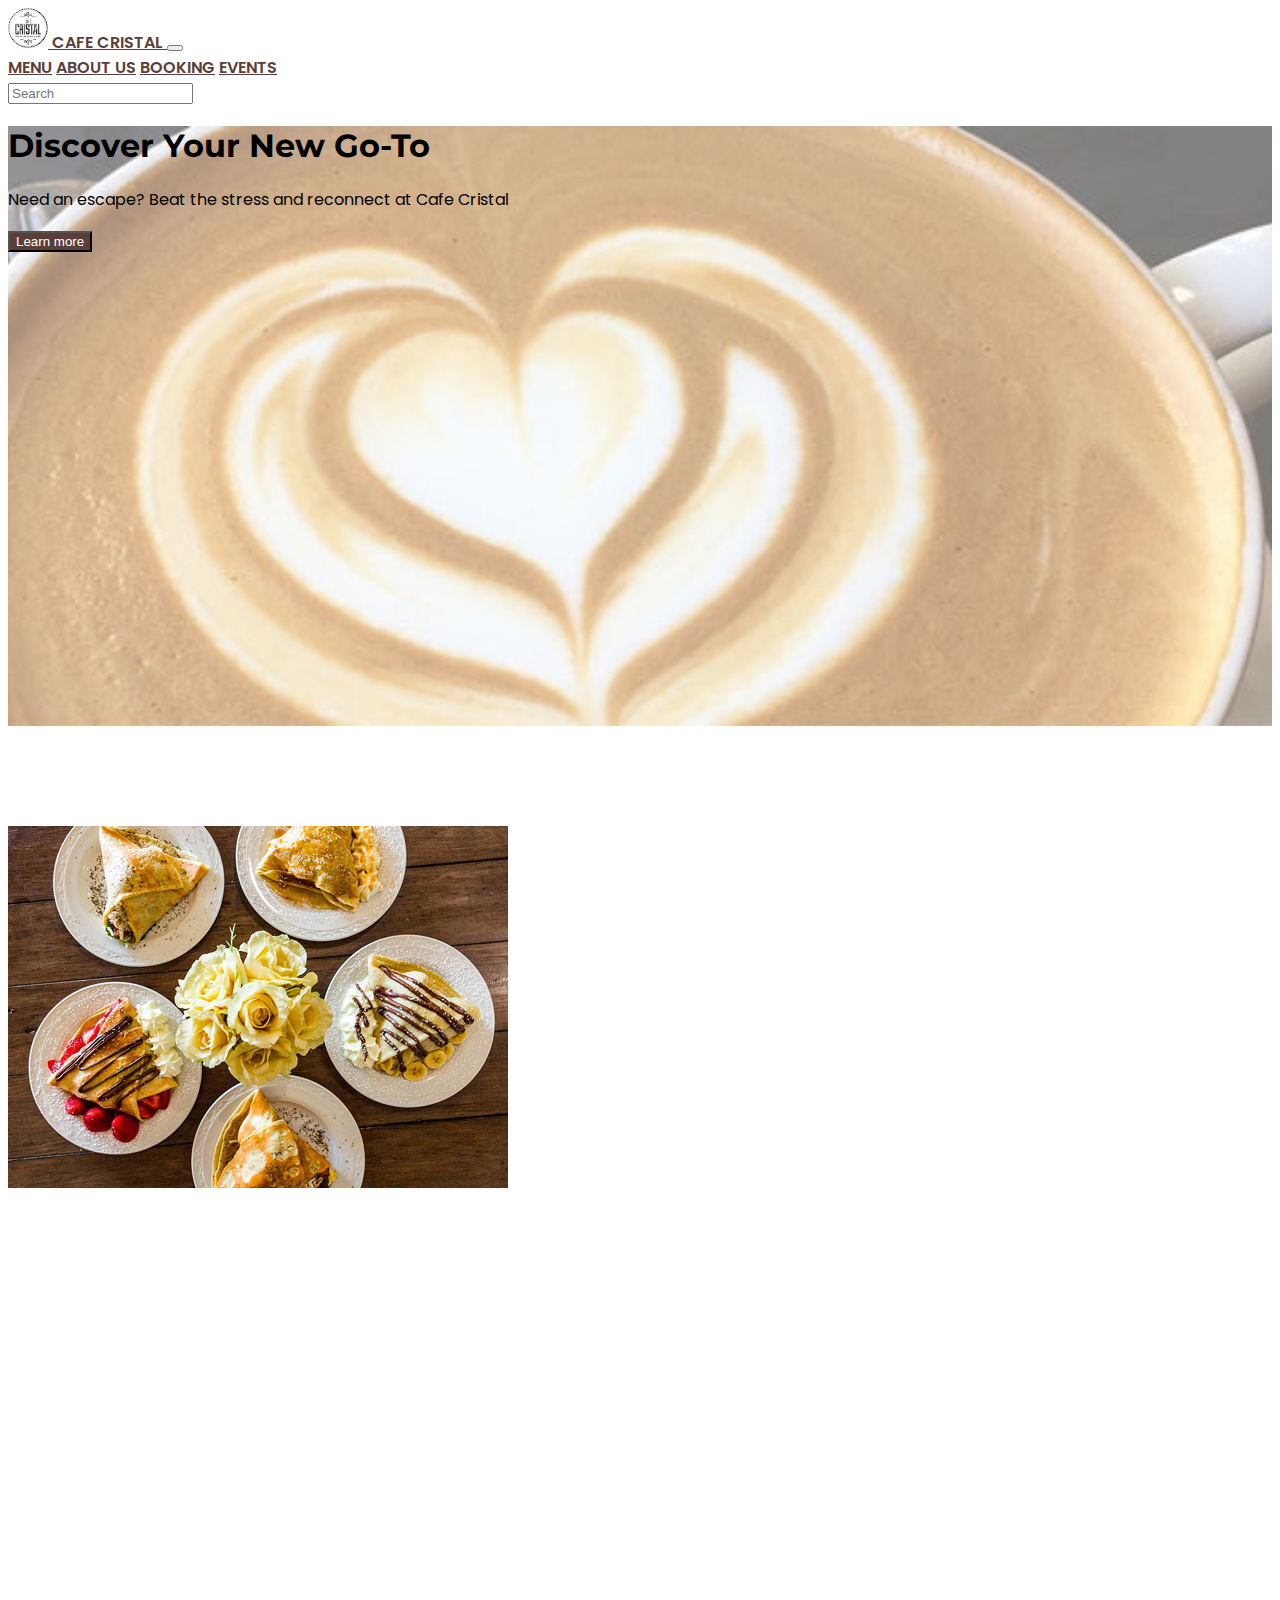
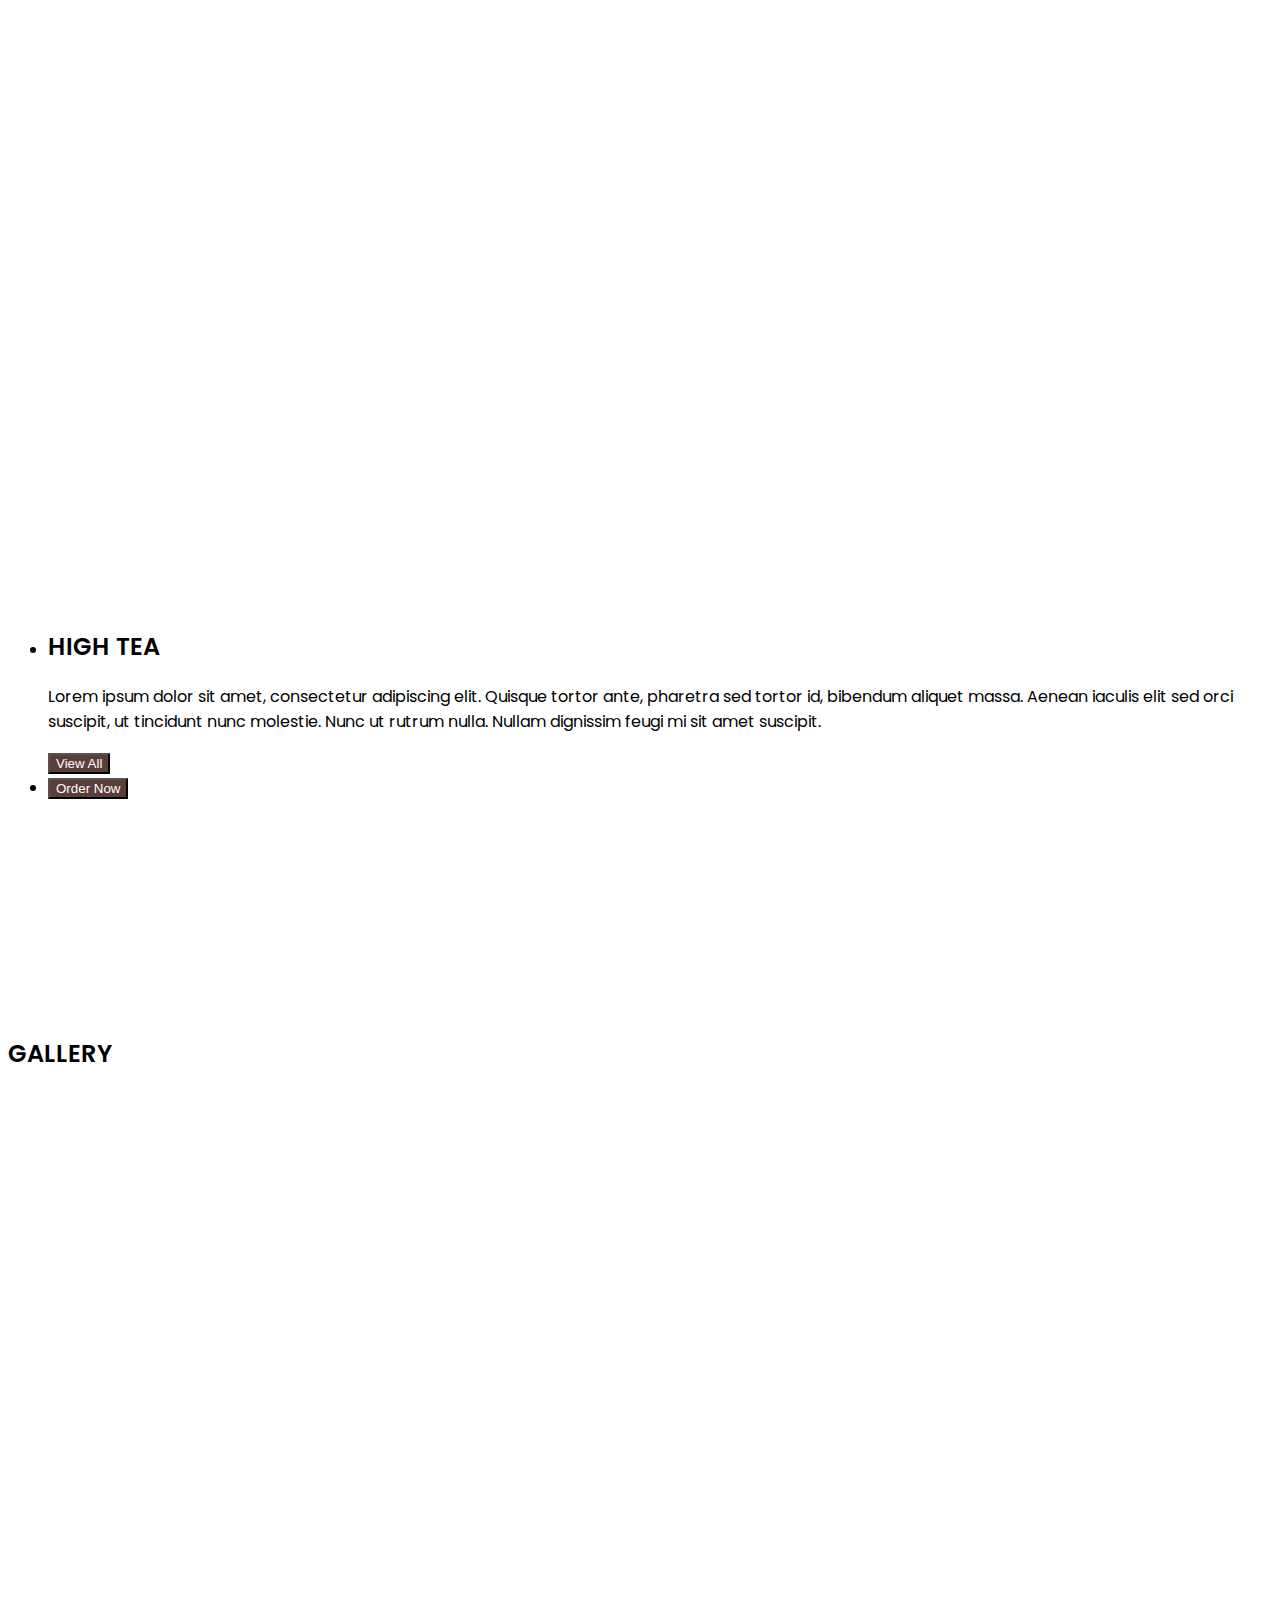
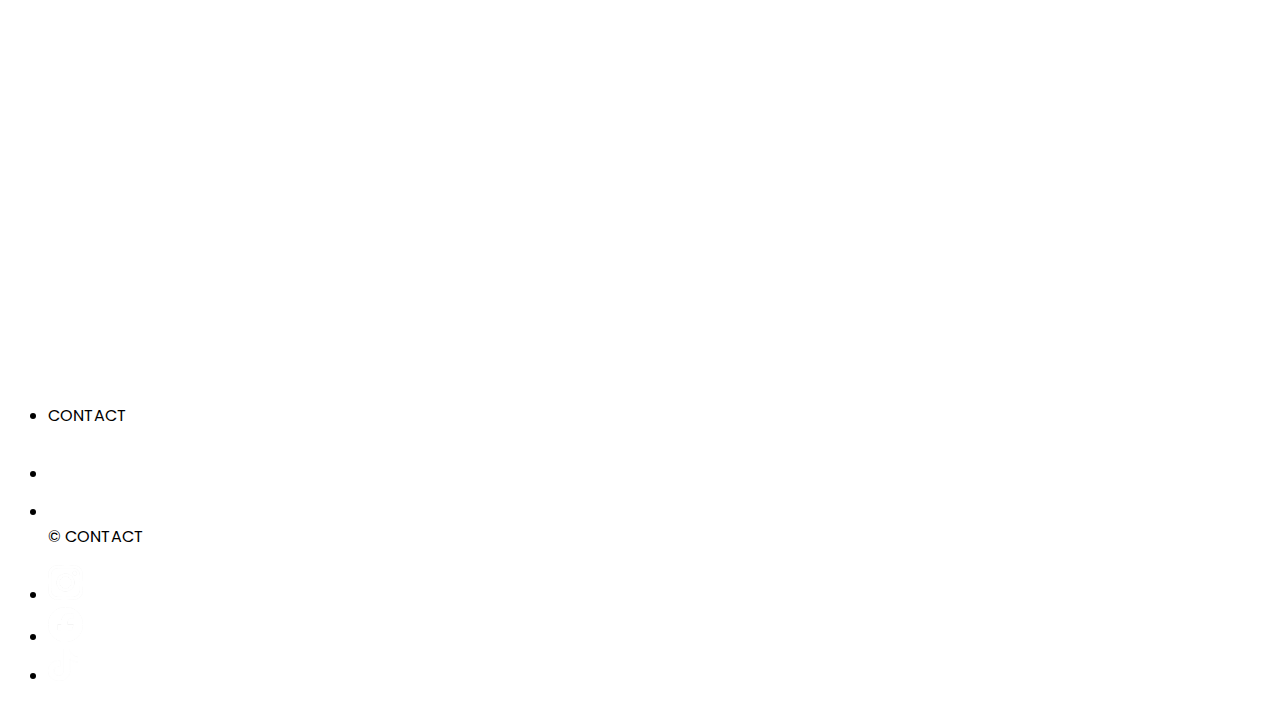
<file: index.html>
<!doctype html>
<html lang="en">
  <head>
    <meta charset="utf-8">
    <meta name="viewport" content="width=device-width, initial-scale=1">
    <title>Midterm Assignment</title>
   <link href="https://cdn.jsdelivr.net/npm/bootstrap@5.3.8/dist/css/bootstrap.min.css" rel="stylesheet" integrity="sha384-sRIl4kxILFvY47J16cr9ZwB07vP4J8+LH7qKQnuqkuIAvNWLzeN8tE5YBujZqJLB" crossorigin="anonymous">
    <link href="https://unpkg.com/aos@2.3.1/dist/aos.css" rel="stylesheet">
    <link rel="stylesheet" href="/css/style.css">
  </head>
  <body>

    <header class="sticky-top">
      <nav class="navbar navbar-expand-lg navbar-dark bg-primary">
  <div class="container-fluid px-lg-5 mx-lg-5">
    <a class="navbar-brand me-auto" href="index.html"> <img src="images/logo.png" alt="logo" width="40" height="auto"> CAFE CRISTAL
    </a>
    <button class="navbar-toggler" type="button" data-bs-toggle="collapse" data-bs-target="#navbarNavAltMarkup" aria-controls="navbarNavAltMarkup" aria-expanded="false" aria-label="Toggle navigation">
      <span class="navbar-toggler-icon"></span>
    </button>
    <div class="collapse navbar-collapse" id="navbarNavAltMarkup">
      <div class="navbar-nav ms-auto">
        <a class="nav-link" aria-current="page" href="menu.html">MENU</a>
        <a class="nav-link" href="#">ABOUT US</a>
        <a class="nav-link" href="booking.html">BOOKING</a>
        <a class="nav-link" href="#">EVENTS</a>

         <form class="d-flex px-3" role="search">
      <input class="form-control me-2" type="search" placeholder="Search" aria-label="Search"/>
    </form>
      </div>
    </div>
  </div>
</nav>
    </header>

    <body>
    <main>

      <section id="hero">
        <div class="container-lg pt-5"> 
          <div class="d-flex justify-content-center align-items-top m-lg-5">
            <div class="container text-light text-center mx-4">
              <h1 class="mx-lg-5 px-lg-5">Discover Your New Go-To</h1>
              <p>Need an escape? Beat the stress and reconnect at Cafe Cristal</p>
              <button class="btn btn-primary">Learn more</button>
            </div>
          </div>
        </div>
      </section>
<!-- NEXT SECTION -->

<section>
        <div class="container">
          <div class="row">
            <div class="col-sm-12 col-lg-6 order-1 order-lg-2">
              <img src="images/home-menu.jpg" alt="food" class="img-fluid" >
            </div>
            <div class="col-sm-12 col-lg-6 order-2 order-lg-1 mt-5" data-aos="fade-right">
              <ul class="text-lg-start">
                <li class="list-group-item">
                  <h2 class="text-light mb-5">MENU</h2>
                  <p>Lorem ipsum dolor sit amet, consectetur adipiscing elit. Quisque tortor ante, pharetra sed tortor id, bibendum aliquet massa. Aenean iaculis elit sed orci suscipit, ut tincidunt nunc molestie. Nunc ut rutrum nulla. Nullam dignissim feugi mi sit amet suscipit. </p>
                   <button type="button" class="btn btn-primary"> View All</button></li>
              <li class="list-group-item py-3">
                   <button type="button" class="btn btn-primary ">Order Now</button>
                </li>
               </ul>
            </div>
          </div>
          
        </div>
      </section>

      <section>
        <div class="container">
          <div class="row">
            <div class="col-sm-12 col-lg-6 order-1 order-lg-2" data-aos="fade-left">
              <img src="images/home-hightea.jpg" alt="food" class="img-fluid" width="500" height="600">
            </div>
            <div class="col-sm-12 col-lg-6 order-2 order-lg-1 mt-5">
              <ul class="text-lg-start">
                <li class="list-group-item">
                  <h2 class=" text-light mb-5">HIGH TEA</h2>
                  <p>Lorem ipsum dolor sit amet, consectetur adipiscing elit. Quisque tortor ante, pharetra sed tortor id, bibendum aliquet massa. Aenean iaculis elit sed orci suscipit, ut tincidunt nunc molestie. Nunc ut rutrum nulla. Nullam dignissim feugi mi sit amet suscipit. </p>
                <button type="button" class="btn btn-primary"> View All</button></li>
              <li class="list-group-item py-3">
                   <button type="button" class="btn btn-primary ">Order Now</button>
              </ul>
            </div>
          </div>
          
        </div>
      </section>

      <section>
        <h2 class="text-light mb-5 text-center">GALLERY</h2>
       <div class="container-lg-12 container-sm-6 mx-6 align-items-center pt-4 px-0">
        <div class="d-flex justify-content-between text-light" data-aos="fade-up">
            <div class="d-flex align-items-center list-unstyled">
              <img src="images/gallery-home-events-1.jpg" alt="event" width="390" height="auto"></a></li>
              <img src="images/gallery-home-events-2.jpg" alt="event" width="390" height="auto"></a></li>
              <img src="images/gallery-home-events-3.jpg" alt="event" width="390" height="auto"></a></li>
              <img src="images/gallery-home-events-4.jpg" alt="event" width="390" height="auto"></a></li>
          </div>
      </section>
    </main>
    <script src="https://unpkg.com/aos@2.3.1/dist/aos.js"></script>
    <script>
  AOS.init();
</script>
</body>

<footer class="bg-light">
      <div class="container-lg mx-6 align-items-center pt-4 px-0">
        <div class="d-flex justify-content-between text-light">
          <div>
            <ul class="d-flex justify-content-between align-items-center list-unstyled">
              <li class="pe-4"> <p class="text-white">CONTACT</p></li>
             <li class="pe-4"><img src="images/phone-call.png" alt="Instagram logo" width="35" height="auto"></a></li>
              <li class="pe-4"><img src="images/envelope.png" alt="Facebook logo" width="35" height="auto"></a></li>
            <span>&copy; CONTACT</span>
            </ul>
          </div>
      
          <ul class="d-flex justify-content-between align-items-center list-unstyled">
            <li class="pe-4"><img src="images/instagram-icon.png" alt="Instagram logo" width="35" height="auto"></a></li>
            <li class="pe-4"><img src="images/facebook-icon.png" alt="Facebook logo" width="35" height="auto"></a></li>
            <li><img src="images/tiktok-icon.png" alt="Facebook logo" width="30" height="32"></a></li>
          </ul>
        </div>    
      </div>
    </footer>

    <script>
  AOS.init();
</script>
</file>
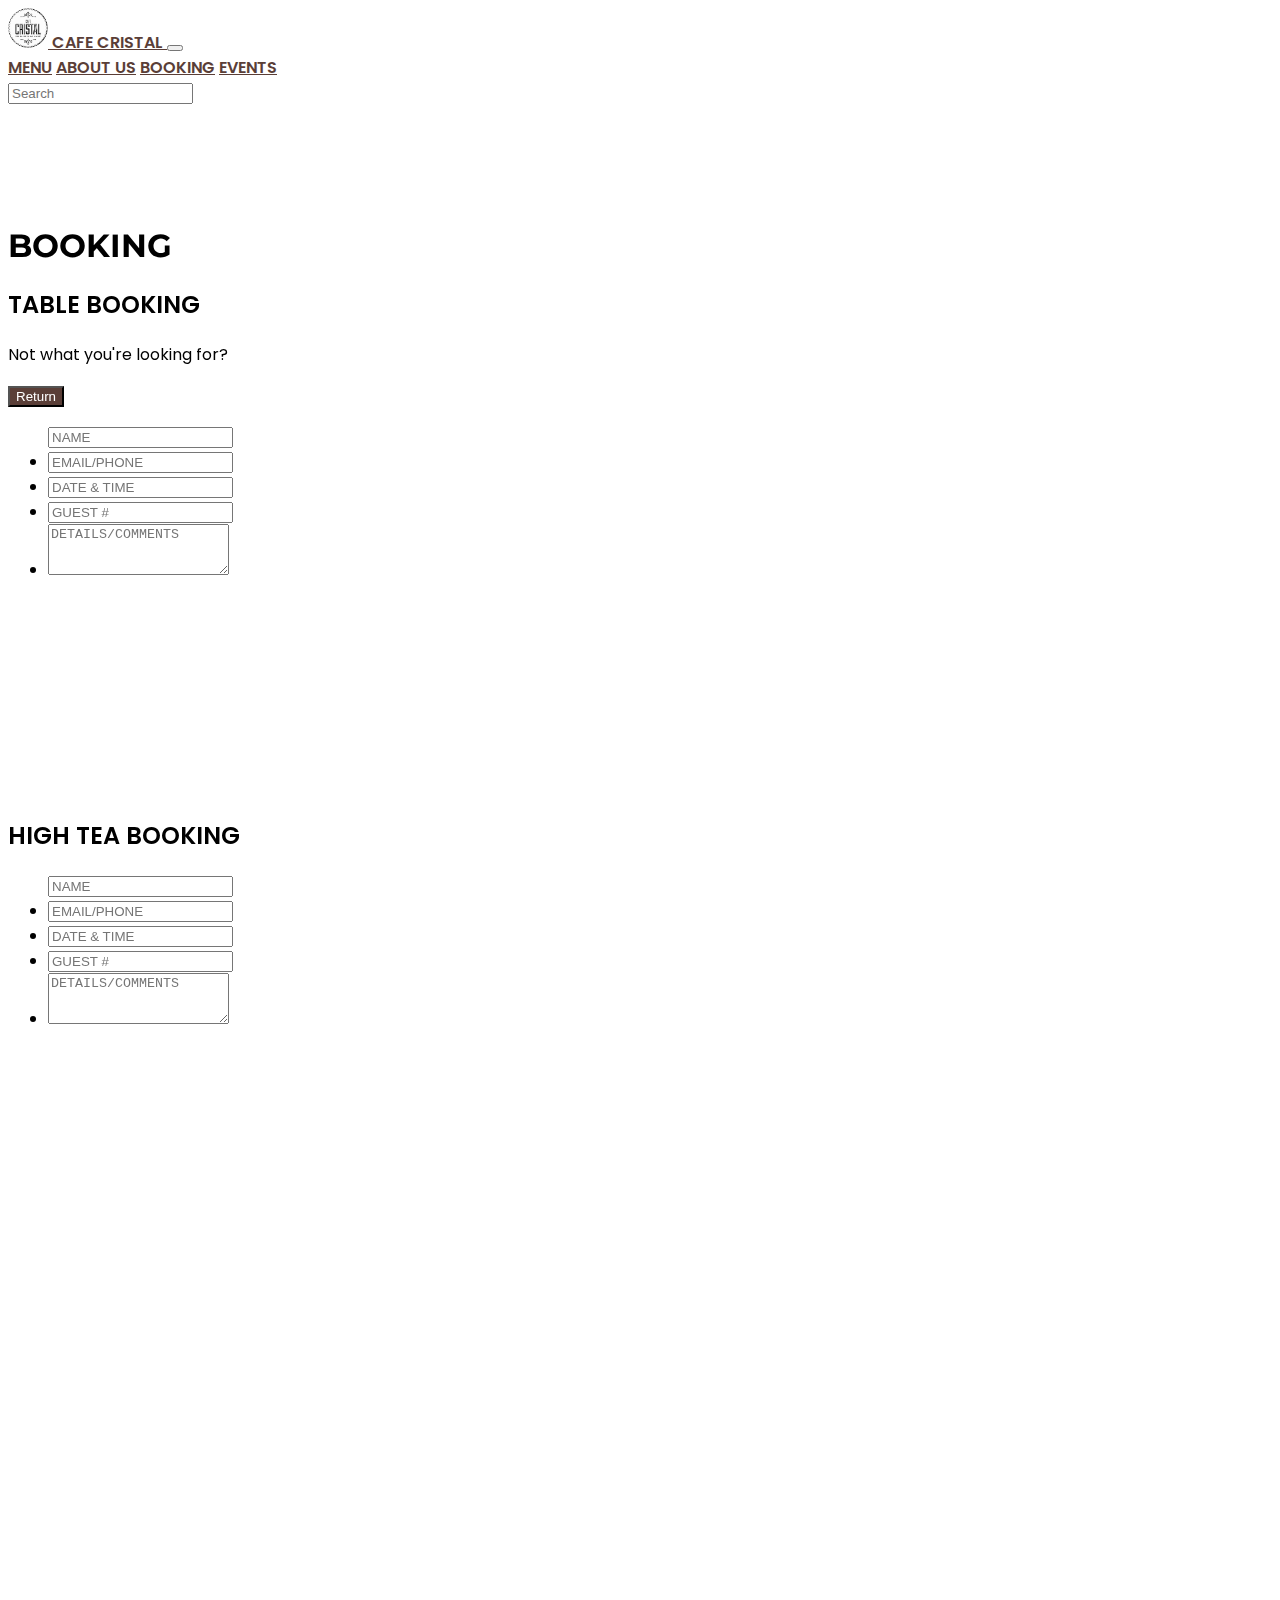
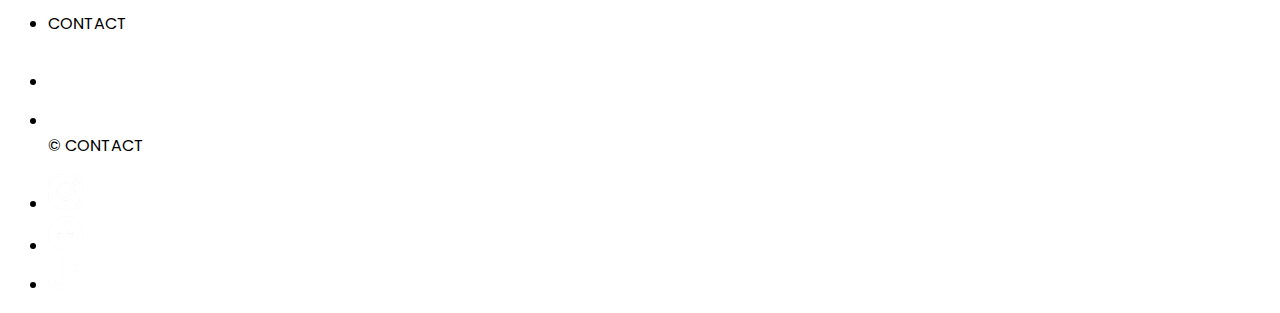
<file: booking.html>
<!doctype html>
<html lang="en">
  <head>
    <meta charset="utf-8">
    <meta name="viewport" content="width=device-width, initial-scale=1">
    <title>Midterm Assignment</title>
   <link href="https://cdn.jsdelivr.net/npm/bootstrap@5.3.8/dist/css/bootstrap.min.css" rel="stylesheet" integrity="sha384-sRIl4kxILFvY47J16cr9ZwB07vP4J8+LH7qKQnuqkuIAvNWLzeN8tE5YBujZqJLB" crossorigin="anonymous">
    <link href="https://unpkg.com/aos@2.3.1/dist/aos.css" rel="stylesheet">
    <link rel="stylesheet" href="/css/style.css">
  </head>
  <body>

    <header class="sticky-top">
      <nav class="navbar navbar-expand-lg navbar-dark bg-primary">
  <div class="container-fluid px-lg-5 mx-lg-5">
    <a class="navbar-brand me-auto" href="index.html"> <img src="images/logo.png" alt="logo" width="40" height="auto"> CAFE CRISTAL
    </a>
    <button class="navbar-toggler" type="button" data-bs-toggle="collapse" data-bs-target="#navbarNavAltMarkup" aria-controls="navbarNavAltMarkup" aria-expanded="false" aria-label="Toggle navigation">
      <span class="navbar-toggler-icon"></span>
    </button>
    <div class="collapse navbar-collapse" id="navbarNavAltMarkup">
      <div class="navbar-nav ms-auto">
        <a class="nav-link" aria-current="page" href="menu.html">MENU</a>
        <a class="nav-link" href="#">ABOUT US</a>
        <a class="nav-link" href="booking.html">BOOKING</a>
        <a class="nav-link" href="#">EVENTS</a>

         <form class="d-flex px-3" role="search">
      <input class="form-control me-2" type="search" placeholder="Search" aria-label="Search"/>
    </form>
      </div>
    </div>
  </div>
</nav>
    </header>

    <body>
      
    
    <main>

      <section id="hero3">
        <div class="container-lg pt-5"> 
          <div class="d-flex justify-content-center align-items-top m-lg-5">
            
            <div class="container text-primary" data-aos="fade-right">
              <h1 class="">BOOKING</h1>
              <div class="container text-light py-5">
              <h2 class="">TABLE BOOKING</h2>
              <p>Not what you're looking for?</p> 
              <button class="btn btn-primary">Return</button>

  <div>

  <div class="col-sm-12 col-lg-6 py-3">        
  <ul class="list-group list-group-flush text-lg-start">         
  <label for="exampleFormControlInput1" class="form-label"></label>
  <input type="email" class="form-control" id="exampleFormControlInput1" placeholder="NAME">
  </li>

 <li class="list-unstyled">
  <label for="exampleFormControlInput1" class="form-label"></label>
  <input type="email" class="form-control" id="exampleFormControlInput1" placeholder="EMAIL/PHONE">
 </li>

 <li class="list-unstyled">
  <label for="exampleFormControlInput1" class="form-label"></label>
  <input type="email" class="form-control" id="exampleFormControlInput1" placeholder="DATE & TIME">
 </li>

 <li class="list-unstyled">
  <label for="exampleFormControlInput1" class="form-label"></label>
  <input type="email" class="form-control" id="exampleFormControlInput1" placeholder="GUEST #">
 </li>

<li class="list-unstyled">
  <label for="exampleFormControlTextarea1" class="form-label"></label>
  <textarea class="form-control" id="exampleFormControlTextarea1" placeholder="DETAILS/COMMENTS" rows="3"></textarea> 
</li>
</ul> 
</div>  
    </div>
    </div>
     </div>
      </section>

      <section>
        <div class="container-lg"> 
          <div class="d-flex justify-content-center align-items-top m-lg-5">
            
            <div class="container text-primary mx-4" data-aos="fade-right">
              <div class="container text-light">
              <h2 class="">HIGH TEA BOOKING</h2> 
            <div>
             <div class="col-sm-12 col-lg-6 py-3">        
  <ul class="list-group list-group-flush text-lg-start">         
  <label for="exampleFormControlInput1" class="form-label"></label>
  <input type="email" class="form-control" id="exampleFormControlInput1" placeholder="NAME">
  </li>

 <li class="list-unstyled">
  <label for="exampleFormControlInput1" class="form-label"></label>
  <input type="email" class="form-control" id="exampleFormControlInput1" placeholder="EMAIL/PHONE">
 </li>

 <li class="list-unstyled">
  <label for="exampleFormControlInput1" class="form-label"></label>
  <input type="email" class="form-control" id="exampleFormControlInput1" placeholder="DATE & TIME">
 </li>

 <li class="list-unstyled">
  <label for="exampleFormControlInput1" class="form-label"></label>
  <input type="email" class="form-control" id="exampleFormControlInput1" placeholder="GUEST #">
 </li>

<li class="list-unstyled">
  <label for="exampleFormControlTextarea1" class="form-label"></label>
  <textarea class="form-control" id="exampleFormControlTextarea1" placeholder="DETAILS/COMMENTS" rows="3"></textarea> 
</li>
</ul> 
</div>   

      </section>

      <section>
        <div class="container-lg"> 
          <div class="d-flex justify-content-center align-items-top m-lg-5">
            
            <div class="container text-primary mx-4" data-aos="fade-right">
              <div class="container text-light">
              <h2 class="">PRIVATE EVENTS</h2> 
            <div>
             <div class="col-sm-12 col-lg-6 py-3">        
  <ul class="list-group list-group-flush text-lg-start">         
  <label for="exampleFormControlInput1" class="form-label"></label>
  <input type="email" class="form-control" id="exampleFormControlInput1" placeholder="NAME">
  </li>

 <li class="list-unstyled">
  <label for="exampleFormControlInput1" class="form-label"></label>
  <input type="email" class="form-control" id="exampleFormControlInput1" placeholder="EMAIL/PHONE">
 </li>

 <li class="list-unstyled">
  <label for="exampleFormControlInput1" class="form-label"></label>
  <input type="email" class="form-control" id="exampleFormControlInput1" placeholder="DATE & TIME">
 </li>

 <li class="list-unstyled">
  <label for="exampleFormControlInput1" class="form-label"></label>
  <input type="email" class="form-control" id="exampleFormControlInput1" placeholder="GUEST #">
 </li>

<li class="list-unstyled">
  <label for="exampleFormControlTextarea1" class="form-label"></label>
  <textarea class="form-control" id="exampleFormControlTextarea1" placeholder="DETAILS/COMMENTS" rows="3"></textarea> 
</li>
</ul> 
</div>   

    </section>

    </main>
    <script src="https://unpkg.com/aos@2.3.1/dist/aos.js"></script>
    <script>
  AOS.init();
</script>
</body>
<footer class="bg-light">
      <div class="container-lg mx-6 align-items-center pt-4 px-0">
        <div class="d-flex justify-content-between text-light">
          <div>
            <ul class="d-flex justify-content-between align-items-center list-unstyled">
              <li class="pe-4"> <p class="text-white">CONTACT</p></li>
             <li class="pe-4"><img src="images/phone-call.png" alt="Instagram logo" width="35" height="auto"></a></li>
              <li class="pe-4"><img src="images/envelope.png" alt="Facebook logo" width="35" height="auto"></a></li>
            <span>&copy; CONTACT</span>
            </ul>
          </div>
      
          <ul class="d-flex justify-content-between align-items-center list-unstyled">
            <li class="pe-4"><img src="images/instagram-icon.png" alt="Instagram logo" width="35" height="auto"></a></li>
            <li class="pe-4"><img src="images/facebook-icon.png" alt="Facebook logo" width="35" height="auto"></a></li>
            <li><img src="images/tiktok-icon.png" alt="Facebook logo" width="30" height="32"></a></li>
          </ul>
        </div>    
      </div>
    </footer>
</file>
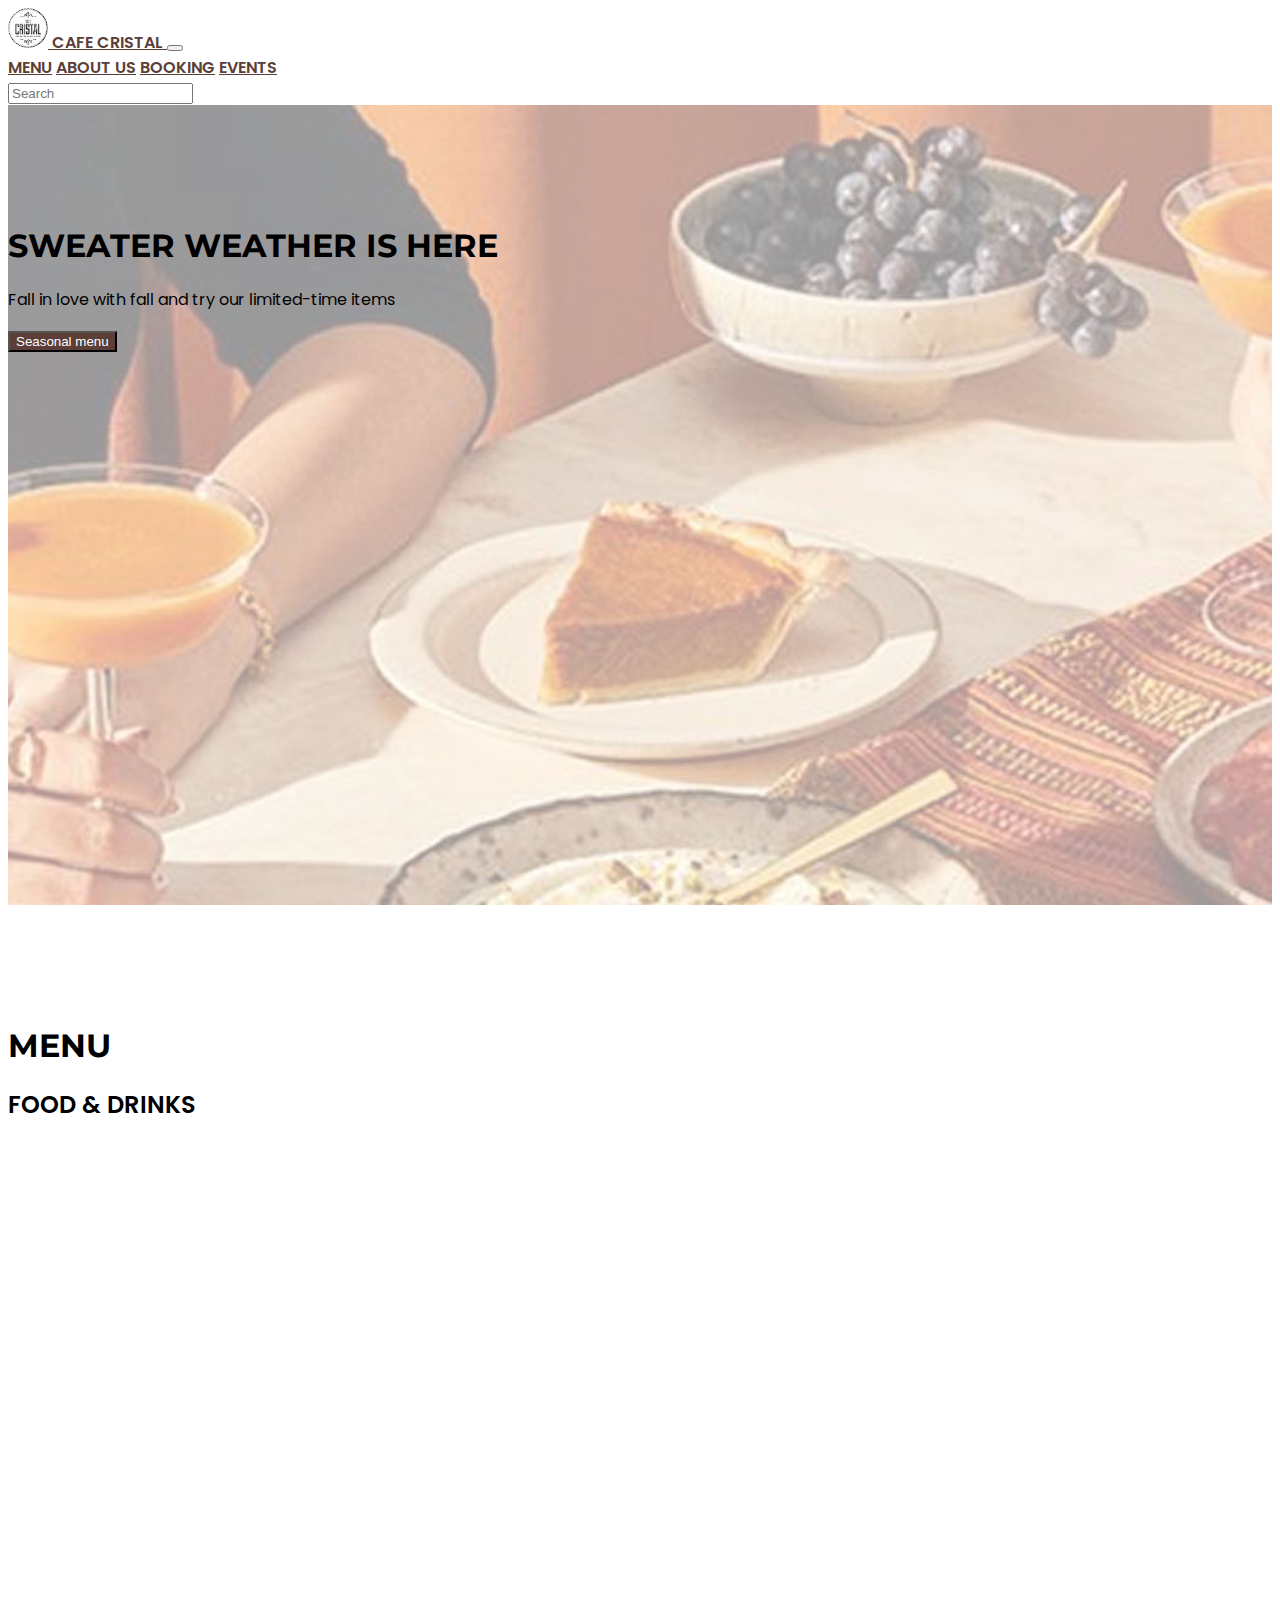
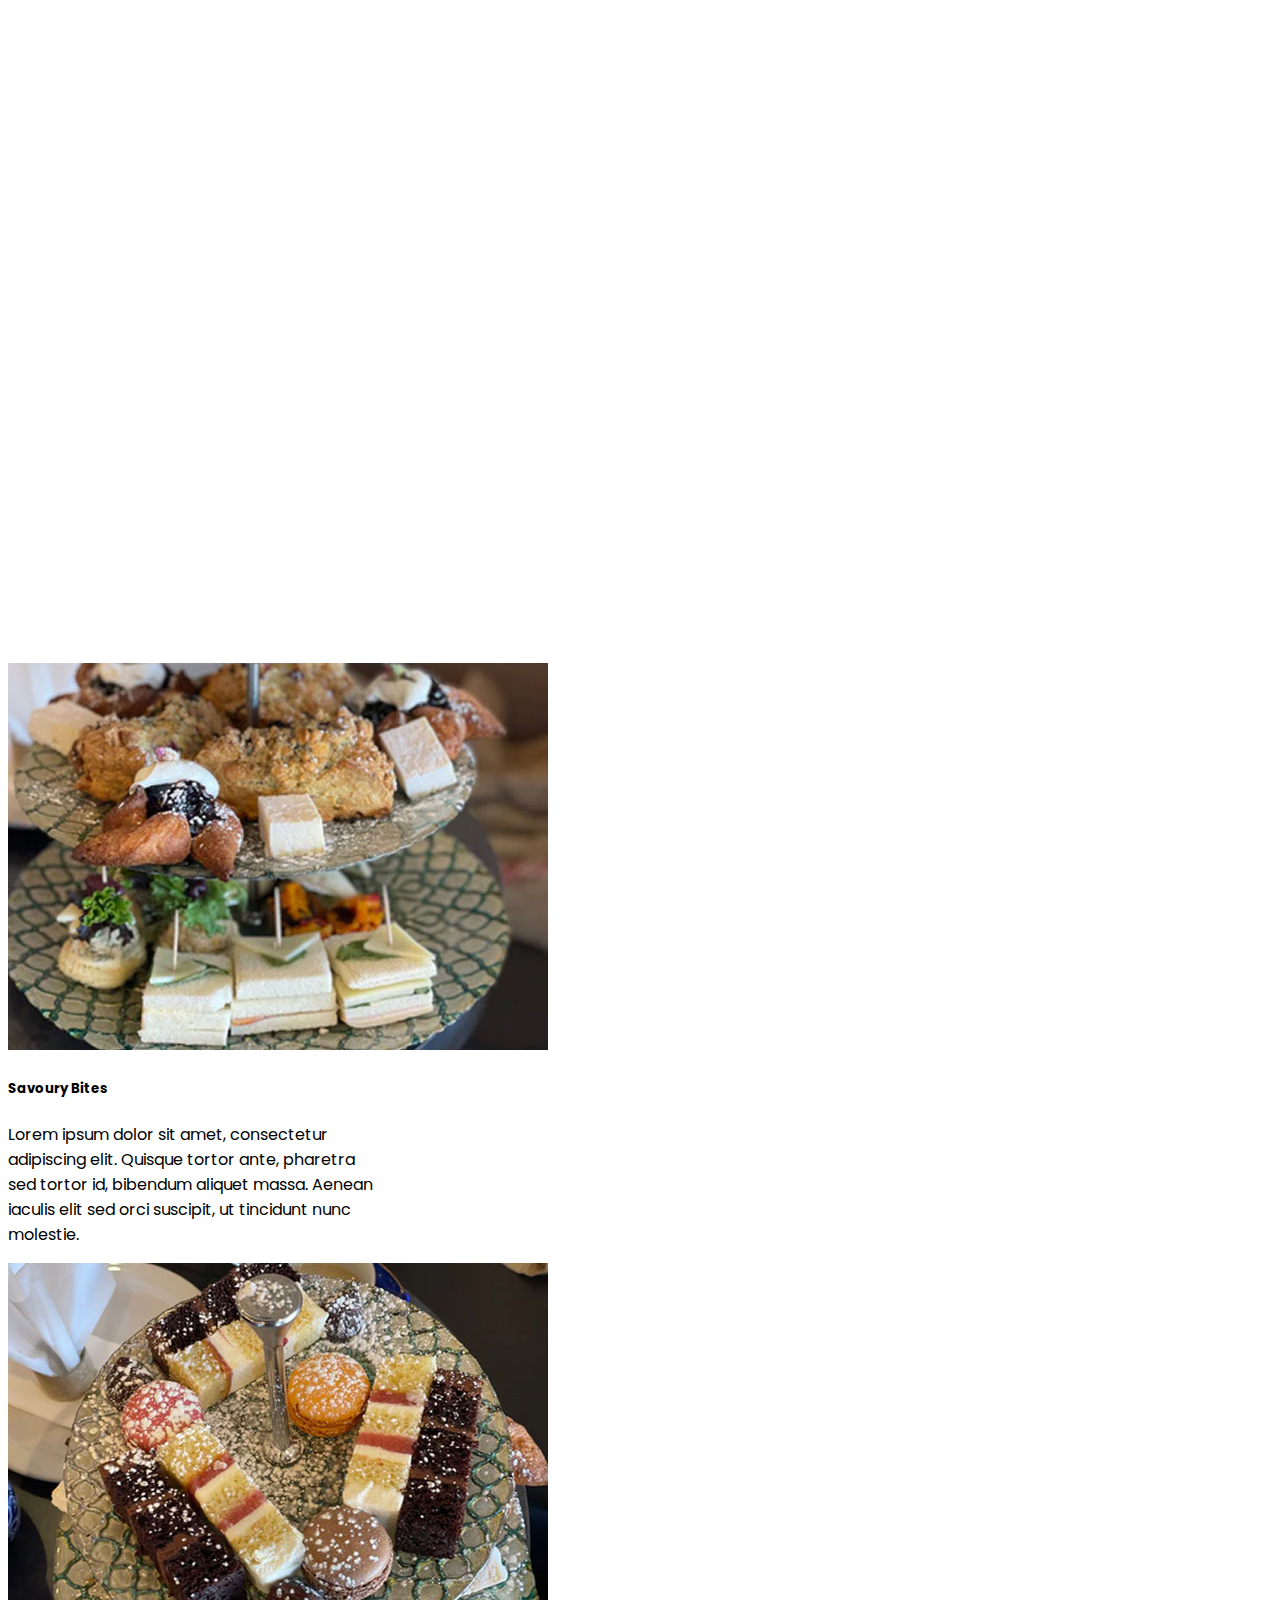
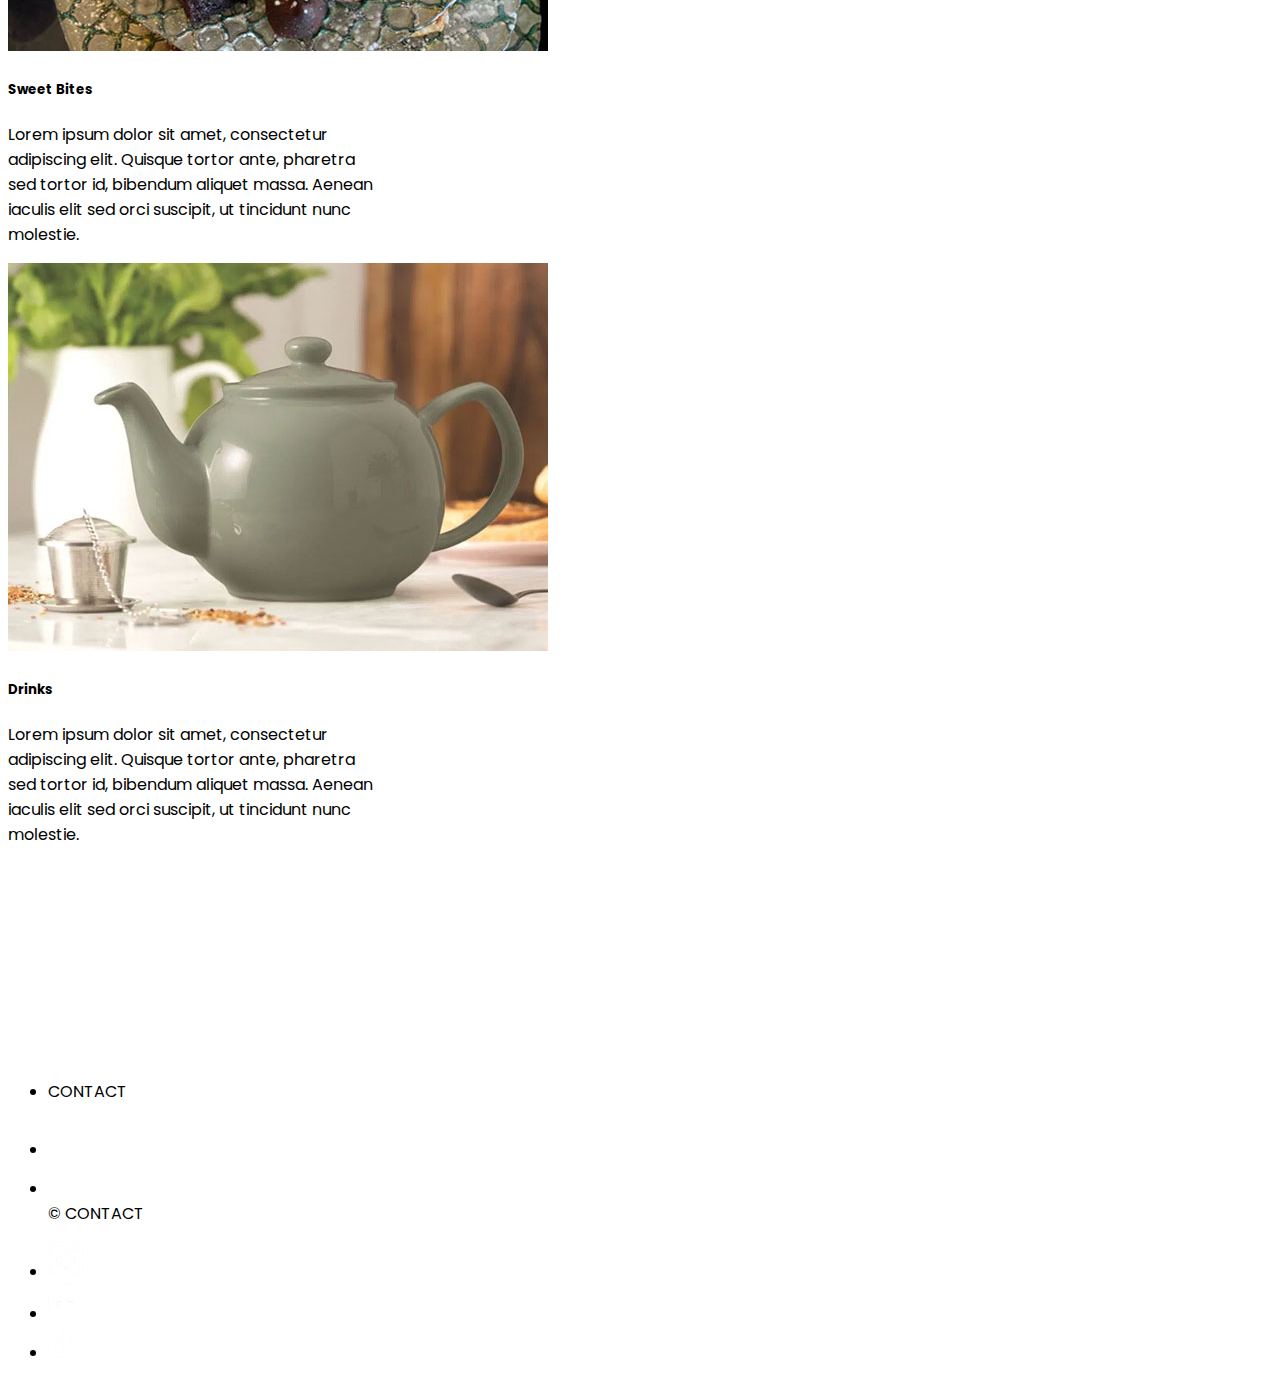
<file: menu.html>
<!doctype html>
<html lang="en">
  <head>
    <meta charset="utf-8">
    <meta name="viewport" content="width=device-width, initial-scale=1">
    <title>Midterm Assignment</title>
   <link href="https://cdn.jsdelivr.net/npm/bootstrap@5.3.8/dist/css/bootstrap.min.css" rel="stylesheet" integrity="sha384-sRIl4kxILFvY47J16cr9ZwB07vP4J8+LH7qKQnuqkuIAvNWLzeN8tE5YBujZqJLB" crossorigin="anonymous">
    <link href="https://unpkg.com/aos@2.3.1/dist/aos.css" rel="stylesheet">
    <link rel="stylesheet" href="/css/style.css">
  </head>
  <body>

    <header class="sticky-top">
      <nav class="navbar navbar-expand-lg navbar-dark bg-primary">
  <div class="container-fluid px-lg-5 mx-lg-5">
    <a class="navbar-brand me-auto" href="index.html"> <img src="images/logo.png" alt="logo" width="40" height="auto"> CAFE CRISTAL
    </a>
    <button class="navbar-toggler" type="button" data-bs-toggle="collapse" data-bs-target="#navbarNavAltMarkup" aria-controls="navbarNavAltMarkup" aria-expanded="false" aria-label="Toggle navigation">
      <span class="navbar-toggler-icon"></span>
    </button>
    <div class="collapse navbar-collapse" id="navbarNavAltMarkup">
      <div class="navbar-nav ms-auto">
        <a class="nav-link" aria-current="page" href="menu.html">MENU</a>
        <a class="nav-link" href="#">ABOUT US</a>
        <a class="nav-link" href="booking.html">BOOKING</a>
        <a class="nav-link" href="#">EVENTS</a>

         <form class="d-flex px-3" role="search">
      <input class="form-control me-2" type="search" placeholder="Search" aria-label="Search"/>
    </form>
      </div>
    </div>
  </div>
</nav>
    </header>

<body>
    <main>

      <section id="hero2">
        <div class="container-lg pt-5"> 
          <div class="d-flex justify-content-center align-items-top m-lg-5">
            <div class="container text-light text-center mx-4">
              <h1 class="mx-lg-5 px-lg-5">SWEATER WEATHER IS HERE</h1>
              <p>Fall in love with fall and try our limited-time items</p>
              <button class="btn btn-primary">Seasonal menu</button>
            </div>
          </div>
        </div>
      </section>

      <main>
        
        <section id="hero3">
        <div class="container-lg pt-5"> 
          <div class="d-flex justify-content-center align-items-top m-lg-5">
            
            <div class="container text-primary mx-4">
              <h1 class="">MENU</h1>
              <div class="container text-light py-5">
              <h2 class="">FOOD & DRINKS</h2>
<div>
 <div class="d-flex row justify-content-between" data-aos="fade-up">
  <div class="card" style="width: 25rem;">
  <img src="images/menu-food-and-drinks1.jpg" class="card-img-top" alt="...">
  <div class="card-body">
    <h5 class="card-title">Card title</h5>
    <p class="card-text">Some quick example text to build on the card title and make up the bulk of the card’s content.</p>
    <a href="#" class="btn btn-primary">View all</a>
  </div>
</div>

<div class="card" style="width: 25rem;">
  <img src="images/menu-food-and-drinks2.jpg" class="card-img-top" alt="...">
  <div class="card-body">
    <h5 class="card-title">Card title</h5>
    <p class="card-text">Some quick example text to build on the card title and make up the bulk of the card’s content.</p>
    <a href="#" class="btn btn-primary">View all</a>
  </div>
  </div>
</div>

<section>

  <h2 class="py-5" data-aos="fade-right">HIGH TEA MENU</h2>
  <div>
 <div class="d-flex row justify-content-between">
  <div class="card" style="width: 23rem;">
  <img src="images/menu-hightea-1.jpg" class="card-img-top" alt="...">
  <div class="card-body">
    <h5 class="card-title text-light">Savoury Bites</h5>
    <p class="card-text">Lorem ipsum dolor sit amet, consectetur adipiscing elit. Quisque tortor ante, pharetra sed tortor id, bibendum aliquet massa. Aenean iaculis elit sed orci suscipit, ut tincidunt nunc molestie.</p>
  </div>
</div>

<div class="card" style="width: 23rem;">
  <img src="images/menu-hightea-2.jpg" class="card-img-top" alt="...">
  <div class="card-body">
    <h5 class="card-title text-light">Sweet Bites</h5>
    <p class="card-text">Lorem ipsum dolor sit amet, consectetur adipiscing elit. Quisque tortor ante, pharetra sed tortor id, bibendum aliquet massa. Aenean iaculis elit sed orci suscipit, ut tincidunt nunc molestie.</p>
  </div>
  </div>

  <div class="card" style="width: 23rem;">
  <img src="images/menu-hightea-3.jpg" class="card-img-top" alt="...">
  <div class="card-body">
    <h5 class="card-title text-light">Drinks</h5>
    <p class="card-text">Lorem ipsum dolor sit amet, consectetur adipiscing elit. Quisque tortor ante, pharetra sed tortor id, bibendum aliquet massa. Aenean iaculis elit sed orci suscipit, ut tincidunt nunc molestie.</p>
  </div>
  </div>
</div>
</section>


</div>
</section>
<div>
</main>

<script src="https://unpkg.com/aos@2.3.1/dist/aos.js"></script>
<script>
  AOS.init();
</script>
</body>

      <footer class="bg-light">
      <div class="container-lg mx-6 align-items-center pt-4 px-0">
        <div class="d-flex justify-content-between text-light">
          <div>
            <ul class="d-flex justify-content-between align-items-center list-unstyled">
              <li class="pe-4"> <p class="text-white">CONTACT</p></li>
             <li class="pe-4"><img src="images/phone-call.png" alt="Instagram logo" width="35" height="auto"></a></li>
              <li class="pe-4"><img src="images/envelope.png" alt="Facebook logo" width="35" height="auto"></a></li>
            <span>&copy; CONTACT</span>
            </ul>
          </div>
      
          <ul class="d-flex justify-content-between align-items-center list-unstyled">
            <li class="pe-4"><img src="images/instagram-icon.png" alt="Instagram logo" width="35" height="auto"></a></li>
            <li class="pe-4"><img src="images/facebook-icon.png" alt="Facebook logo" width="35" height="auto"></a></li>
            <li><img src="images/tiktok-icon.png" alt="Facebook logo" width="30" height="32"></a></li>
          </ul>
        </div>    
      </div>
    </footer>
</file>
<file: css/style.css>
@import url('https://fonts.googleapis.com/css2?family=Montserrat:ital,wght@0,600;1,600&display=swap');
@import url('https://fonts.googleapis.com/css2?family=Poppins&display=swap');
@import url('https://fonts.googleapis.com/css2?family=Poppins:wght@500&display=swap');
@import url('https://fonts.googleapis.com/css2?family=Poppins:wght@600&display=swap');

/* Set custom variables here */

:root {
  --bs-primary: #b4b998;
  --bs-primary-rgb:180, 185, 152;

  --bs-light: #5A3E37;
  --bs-light-rgb:90, 62, 55;

  --bs-secondary: #ffffff;
  --bs-secondary-rgb: 0, 0, 0;

   --bs-success: #000000;
  --bs-success-rgb: 0, 0, 0;

 --bs-danger: #CCAC85;
--bs-danger-rgb: 204, 172, 133;
}


.btn-primary{
  --bs-btn-color: var(--bs-light);
  --bs-btn-bg: var(--bs-primary);
  --bs-btn-border-color: var(--primary);

  --bs-btn-hover-color: var(--primary);
  --bs-btn-hover-bg: var(--bs-light);
  --bs-btn-hover-border-color: var(--light);
}


.navbar-brand {
  color: var(--bs-light);
 font-family: "poppins", sans-serif;
  font-weight: 600;
}


.nav-link {
  color: var(--bs-light);
color: var(--bs-light);
 font-family: "poppins", sans-serif;
  font-weight: 600;
}

.btn {
  background-color: var(--bs-light);
  color: var(--bs-secondary);
}

p {
  color: var(--bs-success);
}

footer {
  font-family: "poppins", sans-serif;
}

body {
  font-family: "poppins";
}

h1 {
  font-family: "montserrat";
}

h2 {
  font-family: "poppins", sans-serif;
  font-weight: 600;
}

#hero {
  height: 600px;
  background-color: #E4E6DB;
  background-image: url(../images/home-bg.jpg);
  background-repeat: no-repeat;
  background-position: center;
  background-size: cover;
}

#hero2 {
  height: 600px;
  background-color: #E4E6DB;
  background-image: url(../images/menu-banner.jpg);
  background-repeat: no-repeat;
  background-position: center;
  background-size: cover;
}

#hero .d-flex {
  height: 800px;
}

#cta {
  background: linear-gradient(rgba(0, 0, 0, 0.5), rgba(0, 0, 0, 0.5)), url('../images/cta-bg.png');
  background-repeat: no-repeat;
  background-position: center;
  background-size: cover;
}

#cta .d-flex {
  height: 400px;
}

section:not(#hero):not(#cta){
  padding: 60px 0;
}

@media(min-width: 993px){
  section:not(#hero):not(#cta){
    padding: 100px 0;
  }
}
</file>
